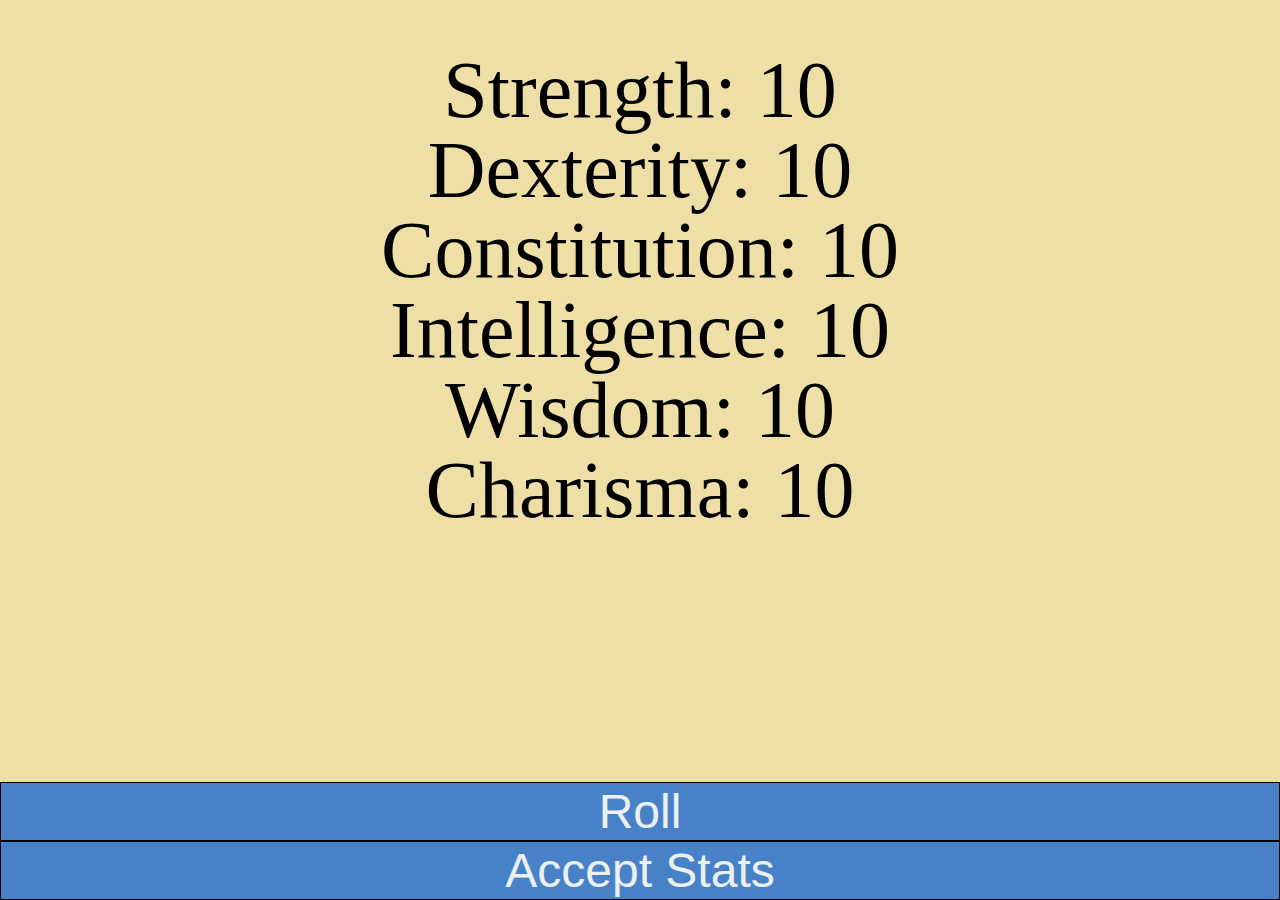
<file: index.html>
<!DOCTYPE html>
<html>
  <head>
    <meta charset="utf-8">
    <title></title>
    <script src="main.js"></script>
    <link rel="stylesheet" href="main.css"></link>
  </head>
  <body>

    <div id="scene">
      <p id="prompt-text"></p>
      <div id="choices">
        <button class="choice" id="choice0"></button>
        <button class="choice" id="choice1"></button>
        <button class="choice" id="choice2"></button>
        <button class="choice" id="choice3"></button>
        <button class="choice" id="choice4"></button>
        <button class="choice" id="choice5"></button>
        <button class="choice" id="choice6"></button>
        <button class="choice" id="choice7"></button>
        <button class="choice" id="choice8"></button>
        <button class="choice" id="choice9"></button>
        <button class="choice" id="choice10"></button>
      </div>
    </div>
  </body>
</html>
</file>
<file: main.css>
/* http://meyerweb.com/eric/tools/css/reset/
   v2.0 | 20110126
   License: none (public domain)
*/

html, body, div, span, applet, object, iframe,
h1, h2, h3, h4, h5, h6, p, blockquote, pre,
a, abbr, acronym, address, big, cite, code,
del, dfn, em, img, ins, kbd, q, s, samp,
small, strike, strong, sub, sup, tt, var,
b, u, i, center,
dl, dt, dd, ol, ul, li,
fieldset, form, label, legend,
table, caption, tbody, tfoot, thead, tr, th, td,
article, aside, canvas, details, embed,
figure, figcaption, footer, header, hgroup,
menu, nav, output, ruby, section, summary,
time, mark, audio, video {
	margin: 0;
	padding: 0;
	border: 0;
	font-size: 100%;
	font: inherit;
	vertical-align: baseline;
}
/* HTML5 display-role reset for older browsers */
article, aside, details, figcaption, figure,
footer, header, hgroup, menu, nav, section {
	display: block;
}
body {
	line-height: 1;
}
ol, ul {
	list-style: none;
}
blockquote, q {
	quotes: none;
}
blockquote:before, blockquote:after,
q:before, q:after {
	content: '';
	content: none;
}
table {
	border-collapse: collapse;
	border-spacing: 0;
}

body {
  background: #EEDFA6
}

.visible {
  display: block;
}

.hidden {
  display: none;
}

#prompt-text {
  text-align: center;
  font-size: 5em;
  margin-top: 50px;
}

.choice {
  width: 100%;
  font-size: 3em;
  border: 1px solid black;
  background: #4782c9;
  color: #ecf0f1;
}

#choices {
  position: fixed;
  bottom: 0px;
  width: 100%;
}
</file>
